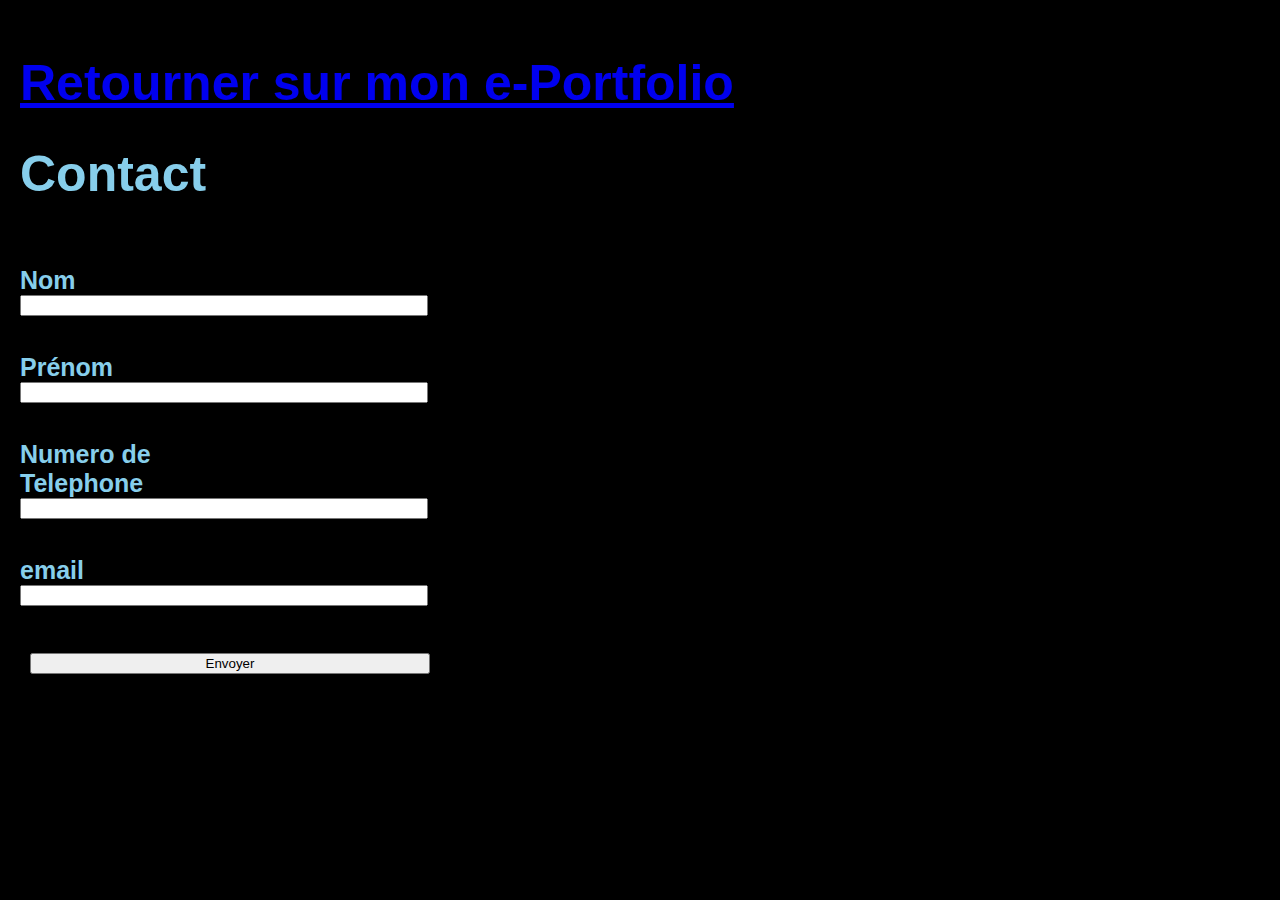
<file: index.html>
<!DOCTYPE html>
<html lang="fr">
<head>
    <meta charset="UTF-8">
    <title>demandes de contacts Nuno</title>
    <link rel="stylesheet" href="style.css">

    <head>
        <meta charset="utf-8">
        <meta http-equiv="Content-Type" content ="text/html; charset=windows-1252">
        <link rel="stylesheet href="style.css>
    </head>
    <body>
		<h1><a href="https://nunodecaldasgomes.github.io">Retourner sur mon e-Portfolio</a></h1>
        <h1>Contact</h1>
        <br>
        <from>
            <label for="fname">Nom</label><br>
            <input type="text" id="fnom" name="fnom"><br>
			<br>
            <label for="fprenom">Prénom</label><br>
            <input type="text" id="fprenom" name="fprenom"><br>
			<br>
            <label for="Numero">Numero de Telephone</label><br>
			<br>
            <input type="text" id="fnum" name="fnum"><br>
			<br>
            <label for="fname">email</label><br>
            <input type="text" id="fmail" name="fmail"><br>
			<br>
        </from>
        <div class="envoi">
	        <input type="submit" class="envoi" value="Envoyer" />
	
        </div>
    </body>
    </html>
</file>
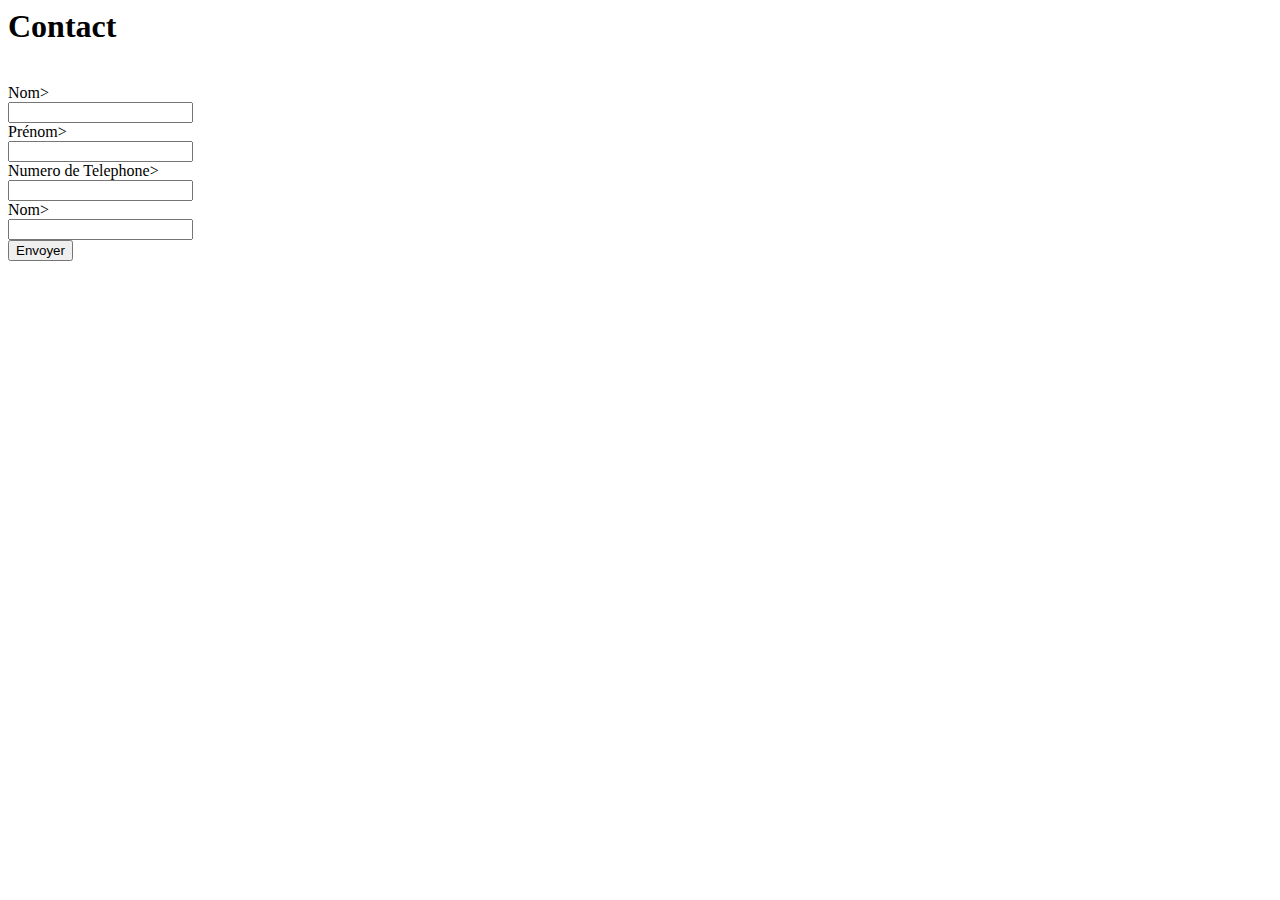
<file: index2.html>
<html>
    <head>
        <meta charset="utf-8">
        <meta http-equiv="Content-Type" content ="text/html; charset=windows-1252">
        <link rel="stylesheet href="style.css>
    </head>
    <body>
        <h1>Contact</h1>
        <br>
        <from>
            <label for="fname">Nom></label><br>
            <input type="text" id="fname" name="fname"><br>
            <label for="fprenom">Prénom></label><br>
            <input type="text" id="fprenom" name="fprenom"><br>
            <label for="Numero">Numero de Telephone></label><br>
            <input type="text" id="num" name="num"><br>
            <label for="fname">Nom></label><br>
            <input type="text" id="fname" name="fname"><br>
        </from>
        <div class="envoi">
	        <input type="submit" class="envoi" value="Envoyer" />
	
        </div>
    </body>
    </html>
</file>
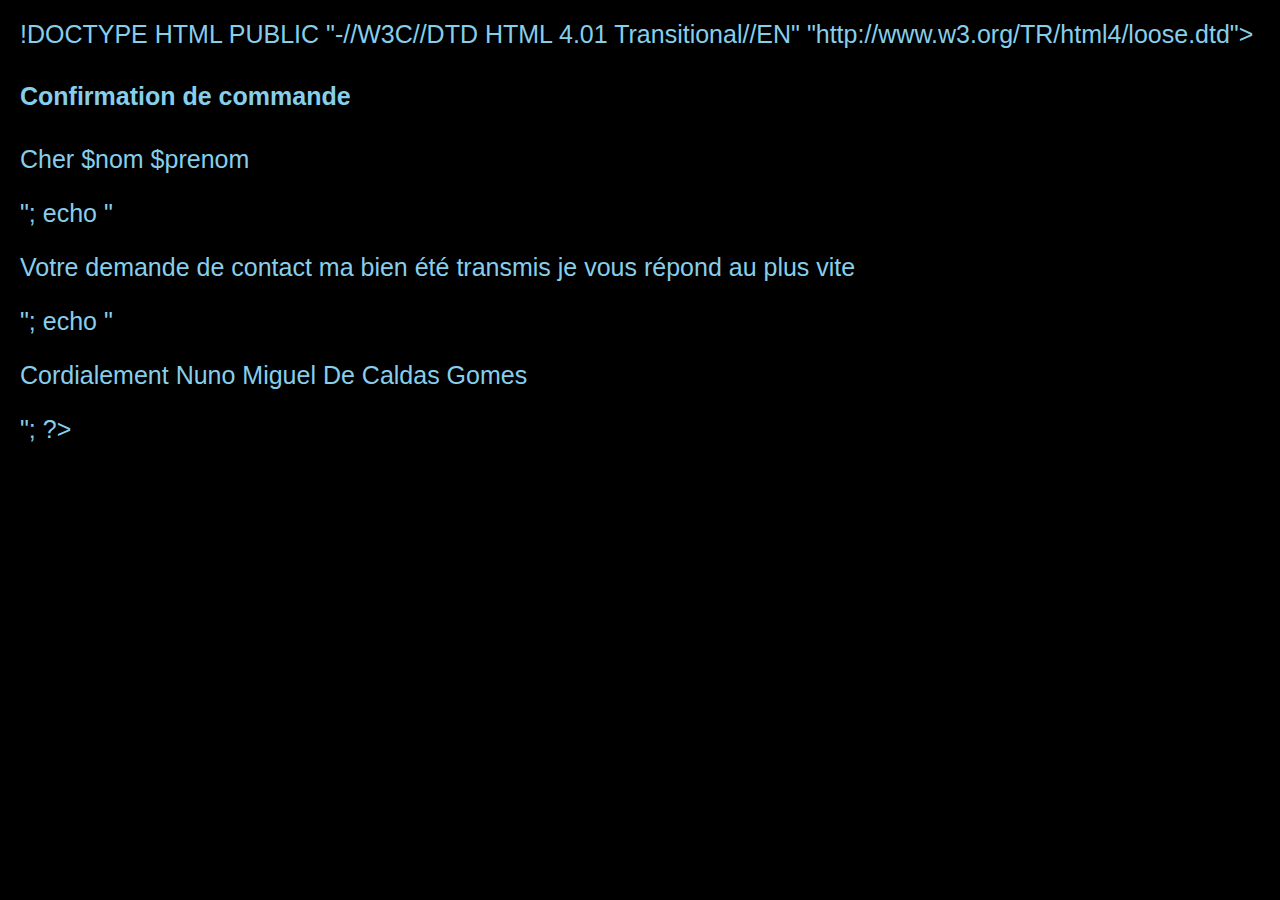
<file: traitement.html>
!DOCTYPE HTML PUBLIC "-//W3C//DTD HTML 4.01 Transitional//EN"  "http://www.w3.org/TR/html4/loose.dtd">
<!-- ce DOCTYPE est nécessaire avec IE pour les marges automatiques -->
<html>
<!-- en-tete technique-->
<head>
<title>Formulaire</title>

 <link href="style.css" type="text/css" rel="stylesheet" media="all">
</head>
<body>
<h4>Confirmation de commande</h4>

<?php

$nom=$_POST["fnom"];
$prenom=$_POST["fprenom"];
$numero=$_POST["fnum"];
$email=$_POST["femail"];


echo "<p>Cher $nom $prenom</p>";
echo "<p>Votre demande de contact ma bien été transmis je vous répond au plus vite </p>";
echo "<p>Cordialement Nuno Miguel De Caldas Gomes</p>";
?>


</body>
</html>
</file>
<file: style.css>
body {
    font-family: 'Arial';
    background-color: black;
    color: skyblue;
    margin: 0;
    padding: 20px;
    postion: relative;
    font-size:25px;
}

img{
    position: absolute;
    top:20px;
    right:20px;
    width:14%;
    border-radius: 10px;
    border: 2px solid skyblue;
    box-shadow: 0 4px 12px skyblue;

}

fieldset {
width: 400px;
position: relative;
border: 1px solid skyblue;
margin: 10px; 		
padding: 10px; 		
background: black;
}
	
label { 
	color: skyblue;
	font-size: 1.00em;
	font-weight: bold;
	text-align: left;
	float:left;
	width: 150px;
	}	
	
input{ 
	display: block;
	float:left;
	width: 400px;
	margin-bottom: 10px;
	margin-right: 10px;
}

input.envoi 
{
   margin: 0px auto;
	float: none;
}

div.envoi
{
float: left;
width: 400px;
text-align:center;
margin: 10px; 		/* marge externe */
}
</file>
